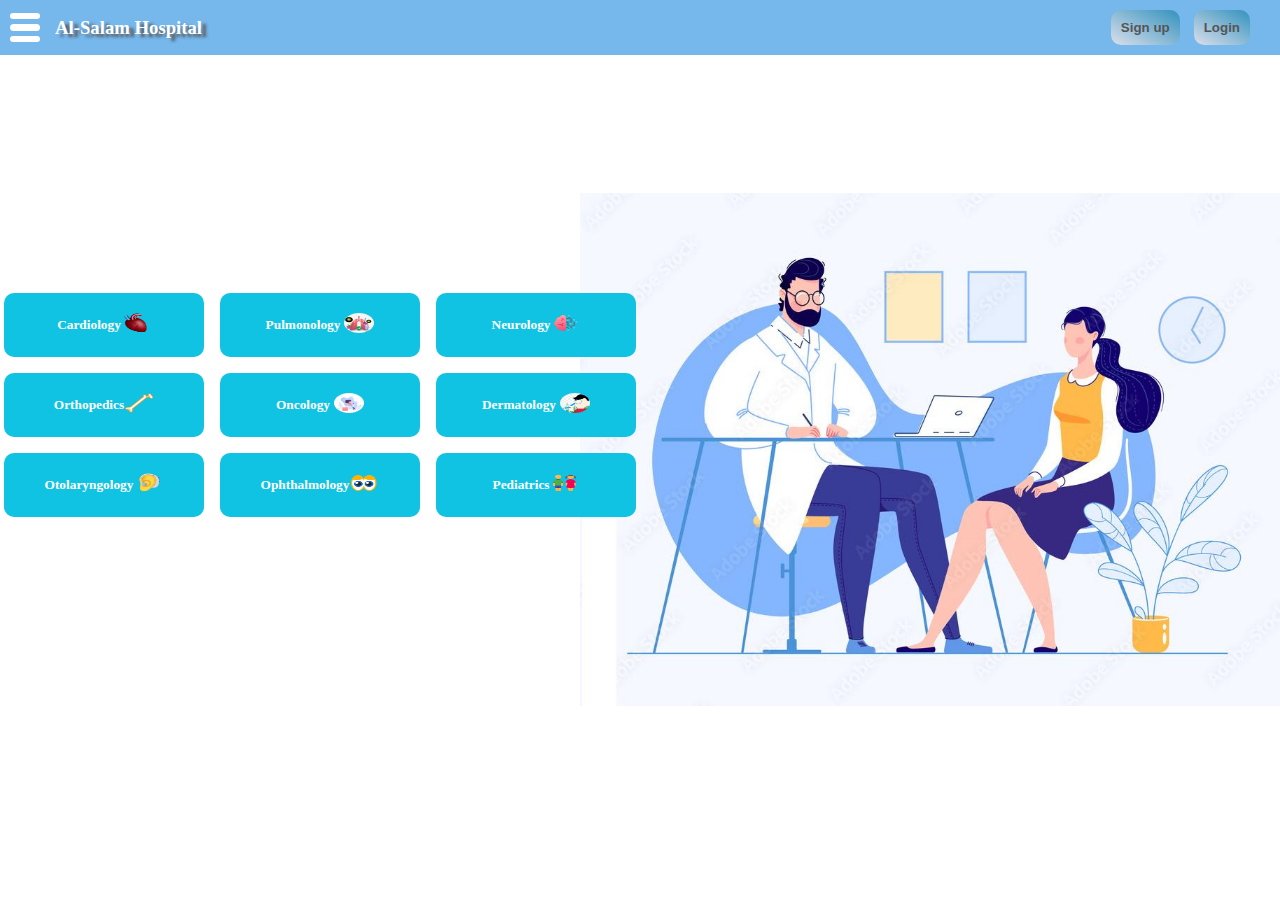
<file: Doctors/doctors.html>
<!DOCTYPE html>
<html lang="en">

<head>
    <meta charset="UTF-8">
    <meta name="viewport" content="width=device-width, initial-scale=1.0">

    <title>Doctors</title>

    <link rel="stylesheet" href="../navbar.css">
    <link rel="stylesheet" href="../globalStyle.css">
    <link rel="stylesheet" href="doctors.css">
    <script defer src="../navbar.js"></script>
    <script defer src="doctors.js"></script>
</head>

<body>

    <header>
        <button id="open-nav-button">
            <div></div>
            <div></div>
            <div></div>
        </button>

        <h3>Al-Salam Hospital</h3>

        <div class="button-displayer">
            <a href="../Sign up/signUp.html"><button id="sign-up">Sign up</button></a>
            <a href="../Login/login.html"> <button id="login">Login</button></a>
        </div>

        <nav id="nav" class="closed">
            <button id="close-nav-button">
                <div></div>
                <div></div>
            </button>

            <a href="../index/index.html">Home Page</a>
            <a class="the-same-page">Doctors</a>
            <a href="../Rooms/rooms.html">Rooms</a>
            <a href="../Patients/patients.html">Patients</a>
            <a href="../About/about.html">About</a>

            <p class="email">Contact us at&nbsp;<a class="email">hospital@gmail.com</a>.</p>
        </nav>
    </header>


    <div id="medical-specialties-container">
        <button>
            <div>Cardiology</div>
            <div> <img src="../Images/anatomical_heart_48px.png" class="specialties-images"></div>
        </button>
        <button>
            <div>Pulmonology</div>
            <div><img src="../Images/lung.jpeg" class="specialties-images radius"></div>
        </button>
        <button>
            <div>Neurology</div>
            <div> <img src="../Images/artificial_intelligence_96px.png" class="specialties-images"></div>
        </button>
        <button>
            <div>Orthopedics</div>
            <div><img src="../Images/human_bone_40px.png" class="specialties-images"></div>
        </button>
        <button>
            <div>Oncology</div>
            <div><img src="../Images/tumor.jpeg" class="specialties-images radius"></div>
        </button>
        <button>
            <div>Dermatology</div>
            <div><img src="../Images/skin.jpeg" class="specialties-images radius"></div>
        </button>
        <button>
            <div>Otolaryngology</div>
            <div><img src="../Images/ear_with_hearing_aid_48px.png" class="specialties-images"></div>
        </button>
        <button>
            <div>Ophthalmology</div>
            <div><img src="../Images/eyes_cartoon_48px.png" class="specialties-images"></div>
        </button>
        <button>
            <div>Pediatrics</div>
            <div><img src="../Images/children_96px.png" class="specialties-images"></div>
        </button>
    </div>


    <div id="doctor-information" class="hidden">
        <button id="close"></button>
        <div class="doctor-img"></div>
        <div id="doctor-name">
            <div class="title"></div>
        </div>
        <div id="doctor-info">
            <div class="title"></div>
        </div>
        <div id="doctor-time-attendance">
            <div class="title"></div>
        </div>

        <div class="booked"></div>
        <button id="reserve">Book</button>
    </div>

    <div id="cover"></div>

    </div>

</body>

</html>
</file>
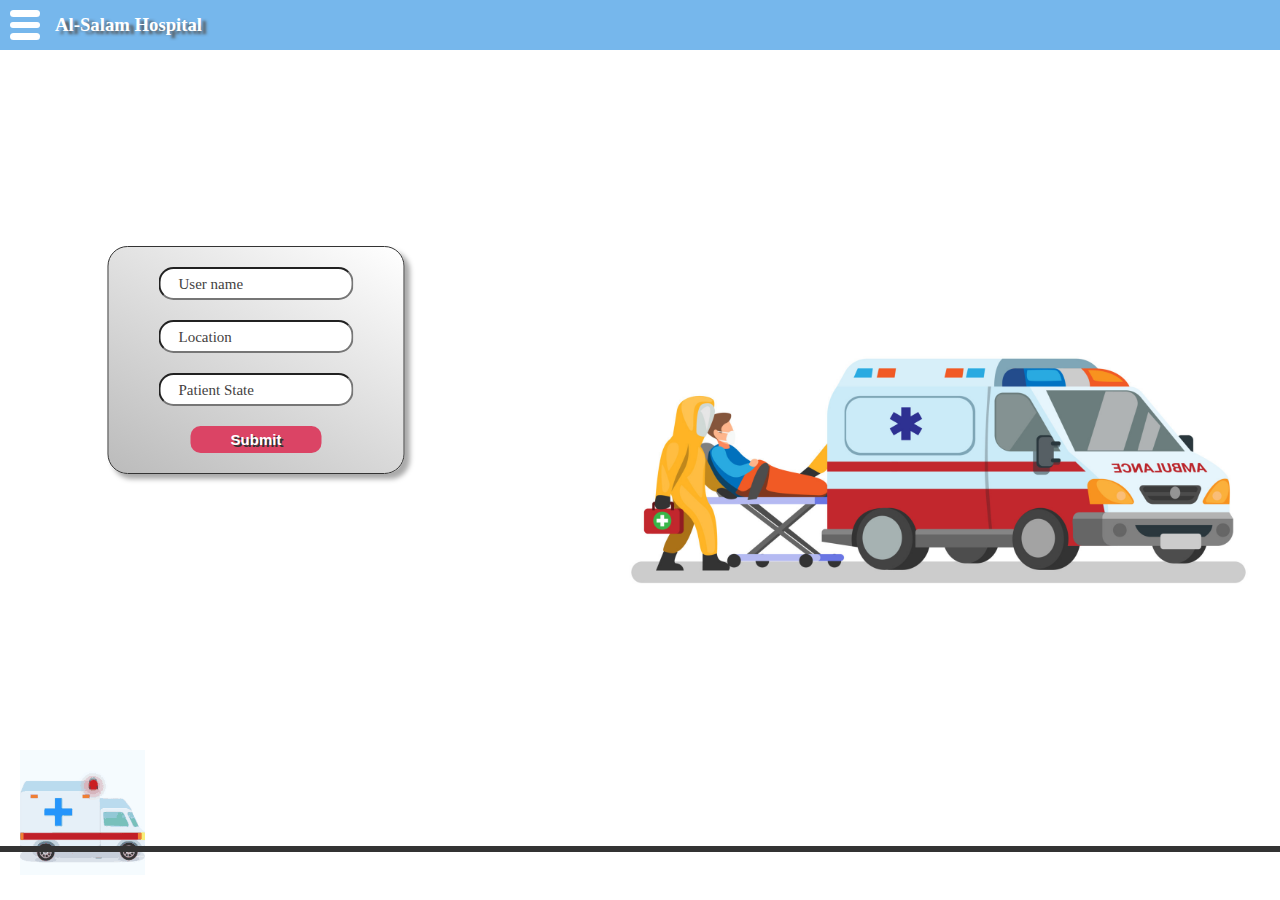
<file: Emergency/emergency.html>
<!DOCTYPE html>
<html lang="en">

<head>
    <meta charset="UTF-8">
    <meta name="viewport" content="width=device-width, initial-scale=1.0">

    <title>Emergency</title>

    <link rel="stylesheet" href="../globalStyle.css">
    <link rel="stylesheet" href="emergency.css">
    <link rel="stylesheet" href="../navbar.css">
    <script defer src="../navbar.js"></script>
    <script defer src="emergency.js"></script>
</head>

<body>
    <header>
        <button id="open-nav-button">
            <div></div>
            <div></div>
            <div></div>
        </button>

        <h3>Al-Salam Hospital</h3>

        <nav id="nav" class="closed">
            <button id="close-nav-button">
                <div></div>
                <div></div>
            </button>

            <a href="../index/index.html">Home Page</a>
            <a href="../Doctors/doctors.html">Doctors</a>
            <a href="../Rooms/rooms.html">Rooms</a>
            <a href="../Patients/patients.html">Patients</a>
            <a href="../About/about.html">About</a>

            <p class="email">Contact us at&nbsp;<a class="email">hospital@gmail.com</a>.</p>
        </nav>
    </header>

    <form id="ambulance-form">
        <div>
            <input type="text" placeholder="">
            <label>User name</label>
        </div>
        <div>
            <input type="text" placeholder="">
            <label>Location</label>
        </div>
        <div>
            <input type="text" placeholder="">
            <label>Patient State</label>
        </div>
        <button id="submit-button" type="submit">Submit</button>
    </form>

    <div id="paragraph" class="hidden">there is no need to be worried, the ambulance is coming...</div>

    <img id="ambulance-image" src="../Images/ambulance-ambulanceemoji.gif">
    <div id="line"></div>

</body>

</html>
</file>
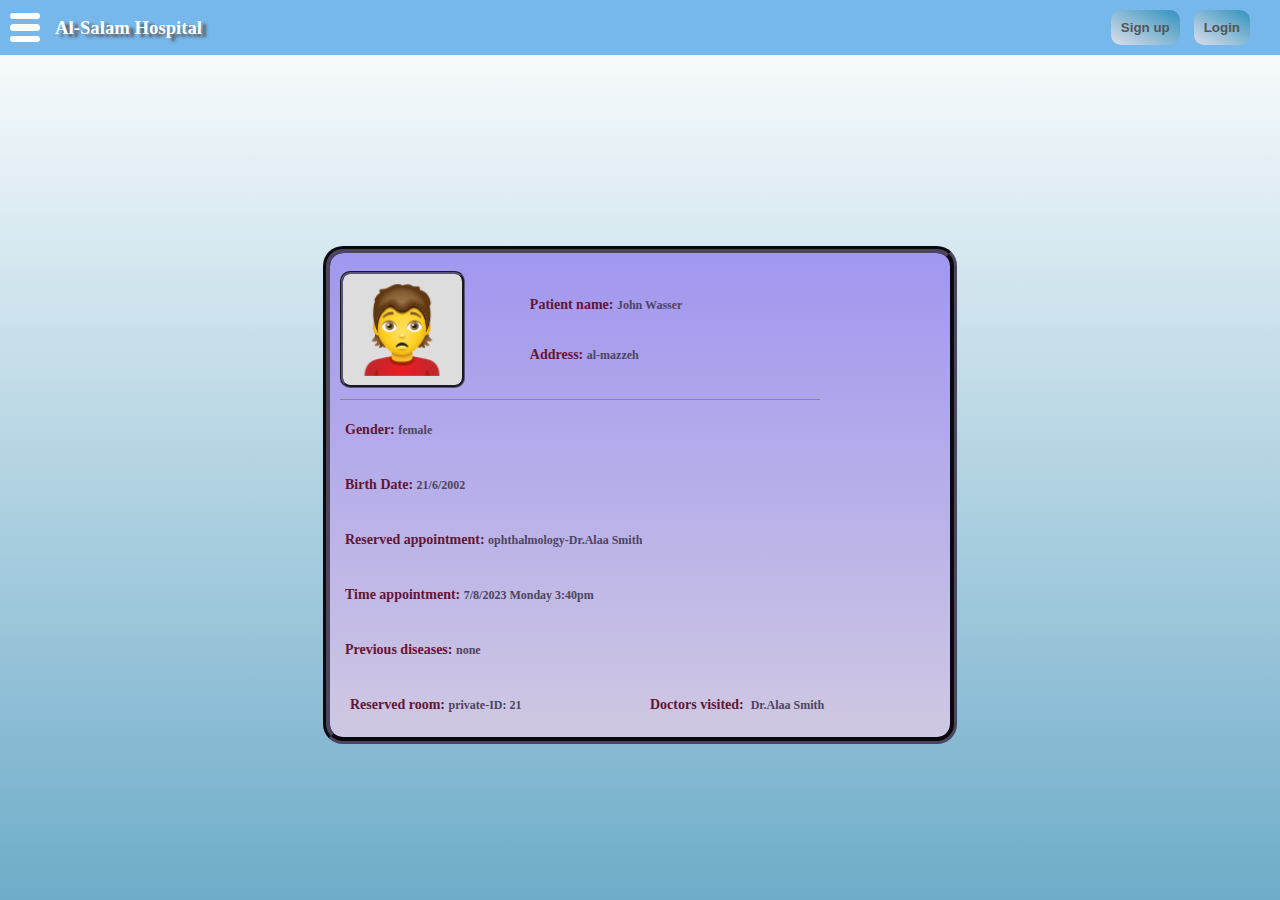
<file: Patients/patients.html>
<!DOCTYPE html>
<html lang="en">
  <head>
    <meta charset="UTF-8" />
    <meta name="viewport" content="width=device-width, initial-scale=1.0" />

    <title>Patients</title>

    <link rel="stylesheet" href="../globalStyle.css" />
    <link rel="stylesheet" href="../navbar.css" />
    <link rel="stylesheet" href="../Patients/patients.css" />
    <script defer src="../navbar.js"></script>
    <script defer src="patients.js"></script>
  </head>

  <body>
    <header>
      <button id="open-nav-button">
        <div></div>
        <div></div>
        <div></div>
      </button>

      <h3>Al-Salam Hospital</h3>

      <div class="button-displayer">
        <a href="../Sign up/signUp.html"
          ><button id="sign-up">Sign up</button></a
        >
        <a href="../Login/login.html"> <button id="login">Login</button></a>
      </div>

      <nav id="nav" class="closed">
        <button id="close-nav-button">
          <div></div>
          <div></div>
        </button>

        <a href="../index/index.html">Home</a>
        <a href="../Doctors/doctors.html">Doctors</a>
        <a href="../Rooms/rooms.html">Rooms</a>
        <a class="the-same-page">Patients</a>
        <a href="../About/about.html">About</a>

        <p class="email">
          Contact us at&nbsp;<a class="email">hospital@gmail.com</a>.
        </p>
      </nav>
    </header>

    <div id="info-container">
      <div id="sub-container">
        <div id="patient-image"></div>

        <div id="sub-sub-container">
          <div id="patient-name">
            Patient name:&nbsp;
            <p>John Wasser</p>
          </div>
          <div id="patient-address">
            Address:&nbsp;
            <p>al-mazzeh</p>
          </div>
        </div>

        <!-- <div id="close-info"></div> -->
      </div>

      <div id="patient-gender">
        Gender:&nbsp;
        <p>female</p>
      </div>

      <div id="patient-birth-date">
        Birth Date:&nbsp;
        <p>21/6/2002</p>
      </div>

      <div id="reserved-appointment">
        Reserved appointment:&nbsp;
        <p>ophthalmology-Dr.Alaa Smith</p>
      </div>

      <div id="time-appointment">
        Time appointment:&nbsp;
        <p>7/8/2023 Monday 3:40pm</p>
      </div>

      <div id="previous-diseases">
        Previous diseases:&nbsp;
        <p>none</p>
      </div>

      <div>
        <div id="reserved-room">
          Reserved room:&nbsp;
          <p>private-ID: 21</p>
        </div>
        <div id="doctors-visited">
          Doctors visited: &nbsp;
          <p>Dr.Alaa Smith</p>
        </div>
      </div>
    </div>

    <!-- <div id="patients-list"></div> -->
  </body>
</html>
</file>
<file: navbar.css>
body header {
    background-color: #76b7ec;
    padding: 10px;

    display: grid;
    grid-template-columns: auto 1fr auto;
    place-content: center start;
    place-items: center start;

    padding-right: 30px;
}

header h3 {
    text-shadow: 5px 3px 3px #555;
    margin-left: 15px;
}

header :is(#sign-up, #login) {
    background-image: linear-gradient(30deg, #dcdfeb, #3292be);

    padding: 10px;
    color: #555;

    font-weight: bold;
}

header #sign-up {
    margin-right: 10px;
}

body header nav {
    display: flex;
    flex-direction: column;
    gap: 20px;

    position: absolute;
    top: 0;
    left: 0;

    min-height: calc(100vh - 100px);
    min-width: 15vw;
    width: min-content;

    font-weight: bold;

    padding: 30px;
    padding-top: 70px;

    background-color: #4aa1e7;

    transition: transform 0.5s;

    z-index: 1;
}

body header nav #close-nav-button {
    background-color: inherit;

    width: 30px;
    height: 30px;

    position: absolute;
    top: 30px;
    right: 30px;

    transition: transform 0.5s;
}

body header nav #close-nav-button:is(:hover, :focus) {
    transform: rotate(90deg);
}

body header nav #close-nav-button div {
    background-color: white;
    border-radius: 4px;

    width: 100%;
    height: 20%;

    position: absolute;
    top: 50%;
    left: 50%;
}

body header nav #close-nav-button div:nth-child(1) {
    transform: translate(-50%, -50%) rotate(45deg);
}

body header nav #close-nav-button div:nth-child(2) {
    transform: translate(-50%, -50%) rotate(-45deg);
}

body header nav.closed {
    transform: translateX(-100%);
}

body header #open-nav-button {
    width: 30px;
    height: 30px;

    background-color: transparent;

    display: grid;
    grid-template-columns: 1fr;
    grid-template-rows: 1fr 1fr 1fr;
    gap: 5px;

}

body header #open-nav-button div {
    background-color: white;

    border-radius: 4px;

    transition: transform 0.5s;
}

body header #open-nav-button:is(:hover, :focus) div:nth-child(2) {
    transform: translateX(-12.5%);
}

body header #open-nav-button:is(:hover, :focus) div:not(:nth-child(2)) {
    transform: translateX(12.5%);
}

body header nav>a {
    transition: transform 0.5s;

    padding: 10px;
}

body header nav>a:is(:hover, :focus) {
    background-image: linear-gradient(to left, #ffffff65, transparent);
    transform: translateX(30px);
}

body header nav p {
    flex-grow: 1;
    display: flex;
    /* place-content: end; */
    place-items: end;
    width: max-content;
}

body header nav p a {
    text-decoration: underline;
}

a {
    color: inherit;
    text-decoration: none;
    cursor: pointer;
}

button {
    border: none;

    cursor: pointer;

    transition: transform 0.5s;
}

.the-same-page {
    color: rgb(0, 26, 255);
    background-color: rgba(0, 0, 0, 0.103);
}
</file>
<file: globalStyle.css>
body {
    background-image: linear-gradient(to top, #6eacc9, #FFF);
    color: #FFF;

    margin: 0;

    min-height: 100vh;
}

button {
    border: none;
    border-radius: 10px;

    cursor: pointer;

    transition: transform 0.5s;
}

button:is(:hover, :focus) {
    transform: scale(1.1);
}

h1,
h2,
h3,
h4,
h5,
h6,
p,
button {
    margin: 0;
    padding: 0;
}

button {
    color: inherit;
}

.hidden {
    display: none;
}
</file>
<file: Doctors/doctors.css>
body {
    background-image: url("../Images/1686122666959.jpg");
    background-color: #FFF;
    background-position: right;
    background-size: 700px;
    background-repeat: no-repeat;
}

#medical-specialties-container,
#doctors-container,
#rooms-type-container,
#rooms-type-container {
    display: grid;
    grid-template-columns: repeat(3, 1fr);
    grid-template-rows: repeat(3, 1fr);
    place-content: center;
    place-items: center;
    gap: 1rem;

    color: #FFF;

    position: absolute;
    top: 45%;
    left: 25%;
    transform: translate(-50%, -50%);
}

.hidden {
    display: none !important;
}

#disease-info-modal {
    /* background-image: linear-gradient(30deg, #0059ff, #215cc0); */

    position: absolute;
    top: 50%;
    left: 50%;
    transform: translate(-50%, -50%);

    border-radius: 10px;

    transition: transform 0.5s;

    padding: 20px;
}

/* 
#disease-info-modal input {
    position: absolute;
    top: 60%;
    left: 50%;
    transform: translate(-50%, -50%);

    width: 400px;

    font-size: 15px;
} */

#medical-specialties-container button,
#doctors-container button,
.specialties-buttons {
    padding: 0;
    font-family: inherit;

    width: 200px;
    background-color: #11c3e2;

    padding: 20px 5px;
    font-weight: bold;

    display: flex;
    place-content: center;
    place-items: center;
}

#medical-specialties-container button:hover,
#doctors-container button:hover,
.specialties-buttons:hover,
#rooms-type-container button:hover {
    background-image: linear-gradient(30deg, #cdd8fa, #82f0ff);
    color: #00008091;
}

.clicked {
    transform: translate(-50%, -12.5%);
}

/* 
#disease-info-modal.animate {
    animation-name: disease-info-modal-animation;
    animation-duration: 1s;
    animation-iteration-count: 1;
    animation-fill-mode: forwards;
    animation-direction:normal ;
    animation-timing-function: cubic-bezier(1, 1, 1, 1);
} */

#disease-info-modal button {
    width: 100px;
    height: 30px;

    background-color: rgb(167, 50, 114);

    font-weight: bold;
}

/* 
@keyframes disease-info-modal-animation {
    from {
        transform: translate(-50%, -50%);
        opacity: 0;
        background-color: red;
    }

    to {
        transform: translate(-50%, -10%);
        opacity: 1;
        background-color: rgb(65, 110, 206);
    }
} */

#disease-info-modal textarea {
    resize: none;
    display: block;
}

#disease-info-modal>section {
    display: flex;
    flex-direction: column;
    place-content: center;
    place-items: center;
    gap: 20px;
}

#doctor-information {
    position: absolute;
    top: 50%;
    left: 30%;
    transform: translate(-50%, -50%);

    background-image: linear-gradient(30deg, #11c3e2d7, #fff);

    display: flex;
    flex-direction: column;
    place-content: center;
    place-items: start;
    gap: 20px;

    padding: 20px;

    border-radius: 20px;
    border: 5px dashed #393bb6;

    z-index: 2 !important;
}

#doctor-information div {
    margin-top: -10px;

    color: #182853;
}

/* 
#doctor-information.animate {
    animation-name: doctor-information-animation;
    animation-duration: 1s;
    animation-iteration-count: 1;
    animation-fill-mode: forwards;
    animation-direction: normal;
    animation-timing-function: cubic-bezier(1, 1, 1, 1);
} */
/* 
@keyframes doctor-information-animation {

    from {
        transform: translate(-50%, -50%);
        opacity: 0;
        background-color: red;
    }

    to {
        transform: translate(-50%, -10%);
        opacity: 1;
        background-color: rgb(65, 110, 206);
    }
} */

#doctor-information #close {
    /* background-color: #51ff00; */
    background-image: url("../Images/1686124268208.png");
    background-position: center;
    background-repeat: no-repeat;
    background-size: cover;

    position: absolute;
    top: 8%;
    right: 0;
    transform: translate(-50%, -50%);

    width: 30px;
    height: 30px;
}

#doctor-information .doctor-img {
    background-color: #FFF;
    border: 2px solid black;
    border-radius: 10%;

    width: 80px;
    aspect-ratio: 1;

    background-image: url("../Images/doctor_female_100px.png");
    background-position: center;
    background-size: cover;
    background-repeat: no-repeat;
}

.booked {
    color: #b34b06 !important;
    font-weight: bold !important;
}

.available {
    color: #37910d !important;
    font-weight: bold !important;
}

.title {
    font-weight: bold;
}

#rooms-body {
    background-image: url("../Images/");
    background-repeat: no-repeat;
    background-position: right;
    background-size: 700px;
}

.specialties-images {
    width: 30px;
    height: 20px;
}

#medical-specialties-container #main {
    padding: 15px;
    width: auto;

    color: #b14700;
}

#medical-specialties-container #main:hover {
    color: rgb(255, 60, 0);
}

.radius {
    border-radius: 100%;
    margin-left: 4px;
}

span {
    font-weight: bold;
    color: rgb(94, 71, 71);

    font-size: 16px;
}

#doctor-information div {
    font-size: 14px;
}

/* 
.cover {
    width: 100%;
    height: 100%;

    background-color: rgba(0, 0, 0, 0.603);

    position: absolute;
    top: 50%;
    left: 50%;
    transform: translate(-50%, -50%);

    z-index: 1 !important;
} */

.reserve {
    display: flex;
    place-content: center;
    place-items: center;

    padding: 10px;

    position: absolute;
    bottom: 2%;
    right: 0;
    transform: translate(-50%, -50%);

    font-weight: bold;

    background-image: linear-gradient(30deg, #456, #786);

    box-shadow: 5px 5px 5px #666;
}

/* 
.reserve:hover {
    position: absolute;
    bottom: 2%;
    right: 0;
    transform: translate(-50%, -50%);
} */
</file>
<file: Emergency/emergency.css>
body {
    background-image: url(../Images/ambulance-emergency-car-with-doctor-wear-hazmat-suit-carrying-patient-to-hospital-concept-in-cartoon-illustration-isolated-in-white-background-vector.jpg);
    background-repeat: no-repeat;
    background-size: 700px;
    background-attachment: fixed;
    background-position: right;
    background-color: white;
}

form {
    position: absolute;
    top: 40%;
    left: 20%;
    transform: translate(-50%, -50%);
    display: flex;
    flex-direction: column;
    place-content: center;
    place-items: center;
    gap: 20px;

    border: 1px solid #333;
    border-radius: 20px;
    box-shadow: 5px 5px 5px #AAA;

    background-image: linear-gradient(30deg, #BBB, #FFF);

    padding: 20px 50px;
}

form div {
    display: flex;
    flex-direction: column;
    place-content: center;
    place-items: center;
    position: relative;
}

input {
    border-radius: 15px;
    padding: 7px;
}

form label {
    position: absolute;

    display: flex;
    flex-direction: row;
    place-content: center;
    place-items: center;
    top: 50%;
    left: 5px;
    transform: translateY(-50%);

    gap: 10px;
    font-size: 15px;
    color: #443f3f;
    pointer-events: none;

    margin-left: 15px;
}

form input:is(:focus, :not(:placeholder-shown))+label {
    visibility: hidden;
}

form :nth-child(2) label {
    inset: 2;
}

form :nth-child(3) label {
    inset: 3;
}

form p {
    color: #414040;
    font-size: 15px;
    font-weight: bolder;

    padding: 10px;
}

#ambulance-image {
    position: absolute;

    padding: 20px;
    bottom: 5px;
    left: 0;
    width: 125px;

    transition: inset 3s;
}

#ambulance-image.moving {
    left: calc(100% - 175px);
    right: 0;
}

#submit-button {
    font-size: 15px;
    text-shadow: 2px 2px #333;
    background-color: #db4465;

    padding: 5px 40px;

    font-weight: bold;
}

#paragraph {
    color: #333;
    /* opacity: 0; */
    transition: opacity 2s;

    margin: 20px 0 0 20px;
}

/* 
#paragraph.shown {
    opacity: 1;
} */

#line {
    width: 100%;
    height: 6px;

    background-color: #333;

    position: absolute;
    bottom: 5%;
    left: 50%;
    transform: translate(-50%, -50%);
}
</file>
<file: Patients/patients.css>
body header {
    margin-top: 0;
}

/*  */
#info-container {
    font-size: 13px;

    width: 600px;
    height: 470px;

    background-image: linear-gradient(to top, rgb(207, 200, 226), rgb(160, 151, 240));

    position: absolute;
    top: 55%;
    left: 50%;
    transform: translate(-50%, -50%);

    display: flex;
    flex-direction: column;
    gap: 5px;

    border-radius: 20px;
    border: 7px groove #4d4461;

    padding: 7px 10px;
}

#info-container div:not(#patient-image, #sub-container) {
    width: 100%;
    height: 10px;

    padding: 0;
    font-family: inherit;

    padding: 20px 5px;
    font-weight: bold;

    display: flex;
    place-content: start;
    place-items: center;
}

#sub-container {
    display: flex;
    flex-direction: row;
    place-content: start;
    place-items: start;
    gap: 60px;

    height: 100%;
    width: 80%;

    border-bottom: 1px solid #888;
}

#sub-sub-container {
    display: flex;
    flex-direction: column;

}

#info-container #patient-image {
    background-image: url("../Images/person_frowning_96px.png");
    background-position: center;
    background-repeat: no-repeat;
    background-size: 100px;

    background-color: #DDD !important;

    width: 200px;
    height: 80%;

    place-self: center center;

    border: 3px groove #595575;
    border-radius: 10px;
}

#close-info {
    width: 10px;
    aspect-ratio: 1;

    background-image: url("../Images/Close_32px.png");
    background-position: center;
    background-repeat: no-repeat;
    background-size: 30px;


    position: absolute;
    top: 2%;
    right: -45%;

    border-radius: 100%;
}

/* 
#patients-list {
    position: absolute;
    top: 50%;
    left: 50%;
    transform: translate(-50%, -50%);

    border: 3px solid #333;
    border-radius: 20px;
    box-shadow: 5px 5px 5px #888;

    background-image: radial-gradient(#dfa4a4, #7c7cc4);

    width: 400px;
    height: 400px;

    display: flex;
    flex-direction: column;
    place-content: center;
    place-items: center;
} */

/* 
#patients-list div.patient-info {
    width: 30px;
    height: 10px;

    background-color: red;
}
*/
#info-container div {
    color: rgb(100, 20, 53);
    font-size: 14px;
}

p {
    color: #4d4461;
    font-size: 12px;
}

*/
/* 
.hidden {
    display: none;
}
</file>
